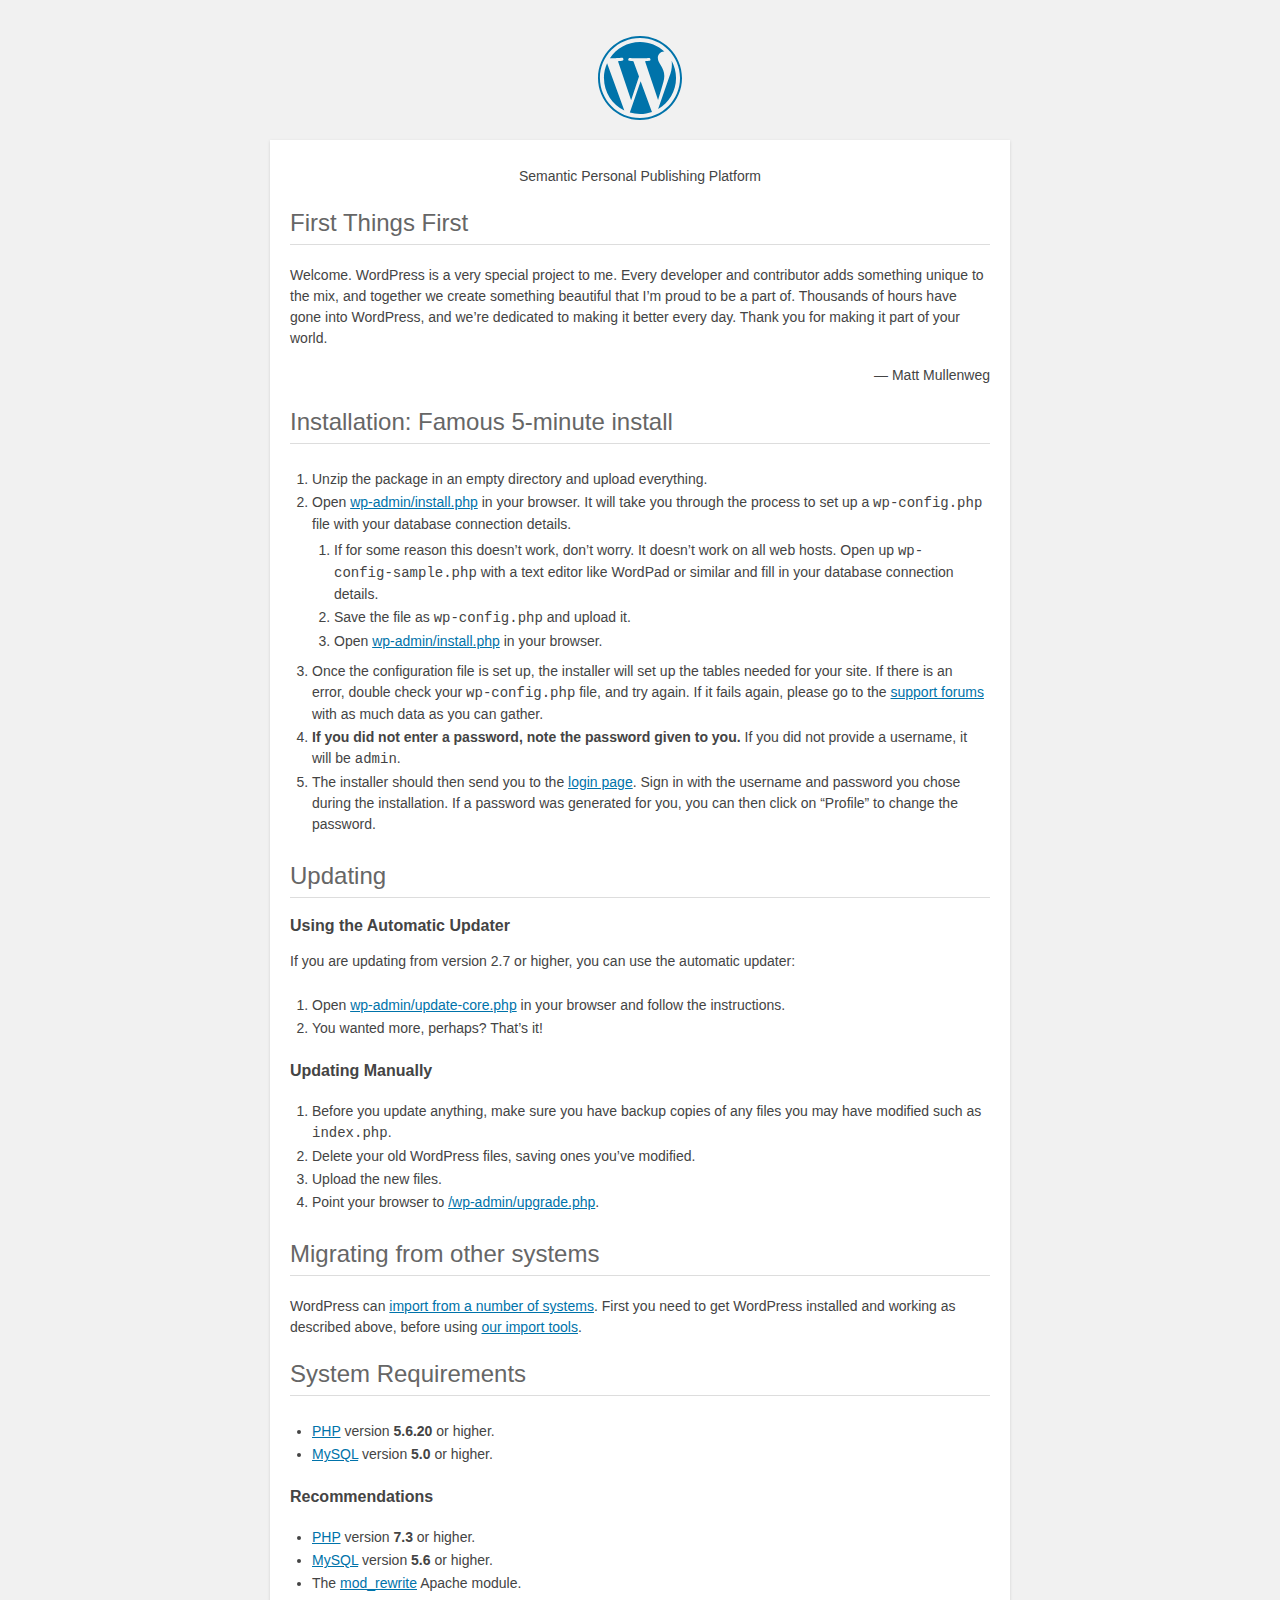
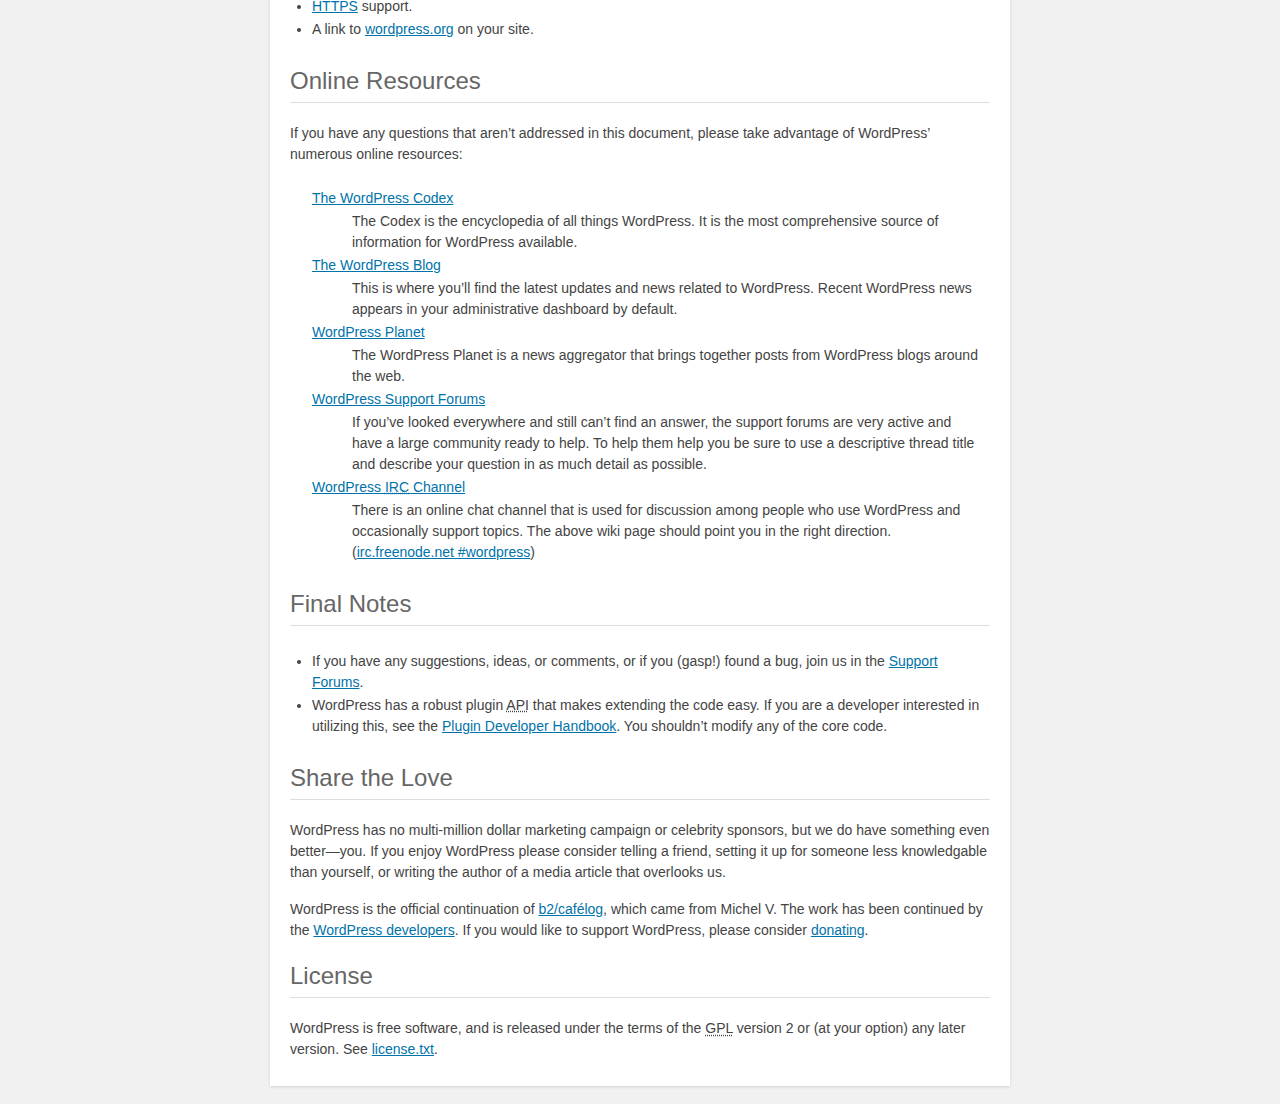
<file: readme.html>
<!DOCTYPE html>
<html lang="en">
<head>
	<meta name="viewport" content="width=device-width" />
	<meta http-equiv="Content-Type" content="text/html; charset=utf-8" />
	<title>WordPress &#8250; ReadMe</title>
	<link rel="stylesheet" href="wp-admin/css/install.css?ver=20100228" type="text/css" />
</head>
<body>
<h1 id="logo">
	<a href="https://wordpress.org/"><img alt="WordPress" src="wp-admin/images/wordpress-logo.png" /></a>
</h1>
<p style="text-align: center">Semantic Personal Publishing Platform</p>

<h2>First Things First</h2>
<p>Welcome. WordPress is a very special project to me. Every developer and contributor adds something unique to the mix, and together we create something beautiful that I&#8217;m proud to be a part of. Thousands of hours have gone into WordPress, and we&#8217;re dedicated to making it better every day. Thank you for making it part of your world.</p>
<p style="text-align: right">&#8212; Matt Mullenweg</p>

<h2>Installation: Famous 5-minute install</h2>
<ol>
	<li>Unzip the package in an empty directory and upload everything.</li>
	<li>Open <span class="file"><a href="wp-admin/install.php">wp-admin/install.php</a></span> in your browser. It will take you through the process to set up a <code>wp-config.php</code> file with your database connection details.
		<ol>
			<li>If for some reason this doesn&#8217;t work, don&#8217;t worry. It doesn&#8217;t work on all web hosts. Open up <code>wp-config-sample.php</code> with a text editor like WordPad or similar and fill in your database connection details.</li>
			<li>Save the file as <code>wp-config.php</code> and upload it.</li>
			<li>Open <span class="file"><a href="wp-admin/install.php">wp-admin/install.php</a></span> in your browser.</li>
		</ol>
	</li>
	<li>Once the configuration file is set up, the installer will set up the tables needed for your site. If there is an error, double check your <code>wp-config.php</code> file, and try again. If it fails again, please go to the <a href="https://wordpress.org/support/forums/" title="WordPress support">support forums</a> with as much data as you can gather.</li>
	<li><strong>If you did not enter a password, note the password given to you.</strong> If you did not provide a username, it will be <code>admin</code>.</li>
	<li>The installer should then send you to the <a href="wp-login.php">login page</a>. Sign in with the username and password you chose during the installation. If a password was generated for you, you can then click on &#8220;Profile&#8221; to change the password.</li>
</ol>

<h2>Updating</h2>
<h3>Using the Automatic Updater</h3>
<p>If you are updating from version 2.7 or higher, you can use the automatic updater:</p>
<ol>
	<li>Open <span class="file"><a href="wp-admin/update-core.php">wp-admin/update-core.php</a></span> in your browser and follow the instructions.</li>
	<li>You wanted more, perhaps? That&#8217;s it!</li>
</ol>

<h3>Updating Manually</h3>
<ol>
	<li>Before you update anything, make sure you have backup copies of any files you may have modified such as <code>index.php</code>.</li>
	<li>Delete your old WordPress files, saving ones you&#8217;ve modified.</li>
	<li>Upload the new files.</li>
	<li>Point your browser to <span class="file"><a href="wp-admin/upgrade.php">/wp-admin/upgrade.php</a>.</span></li>
</ol>

<h2>Migrating from other systems</h2>
<p>WordPress can <a href="https://codex.wordpress.org/Importing_Content">import from a number of systems</a>. First you need to get WordPress installed and working as described above, before using <a href="wp-admin/import.php" title="Import to WordPress">our import tools</a>.</p>

<h2>System Requirements</h2>
<ul>
	<li><a href="https://secure.php.net/">PHP</a> version <strong>5.6.20</strong> or higher.</li>
	<li><a href="https://www.mysql.com/">MySQL</a> version <strong>5.0</strong> or higher.</li>
</ul>

<h3>Recommendations</h3>
<ul>
	<li><a href="https://secure.php.net/">PHP</a> version <strong>7.3</strong> or higher.</li>
	<li><a href="https://www.mysql.com/">MySQL</a> version <strong>5.6</strong> or higher.</li>
	<li>The <a href="https://httpd.apache.org/docs/2.2/mod/mod_rewrite.html">mod_rewrite</a> Apache module.</li>
	<li><a href="https://wordpress.org/news/2016/12/moving-toward-ssl/">HTTPS</a> support.</li>
	<li>A link to <a href="https://wordpress.org/">wordpress.org</a> on your site.</li>
</ul>

<h2>Online Resources</h2>
<p>If you have any questions that aren&#8217;t addressed in this document, please take advantage of WordPress&#8217; numerous online resources:</p>
<dl>
	<dt><a href="https://codex.wordpress.org/">The WordPress Codex</a></dt>
		<dd>The Codex is the encyclopedia of all things WordPress. It is the most comprehensive source of information for WordPress available.</dd>
	<dt><a href="https://wordpress.org/news/">The WordPress Blog</a></dt>
		<dd>This is where you&#8217;ll find the latest updates and news related to WordPress. Recent WordPress news appears in your administrative dashboard by default.</dd>
	<dt><a href="https://planet.wordpress.org/">WordPress Planet</a></dt>
		<dd>The WordPress Planet is a news aggregator that brings together posts from WordPress blogs around the web.</dd>
	<dt><a href="https://wordpress.org/support/forums/">WordPress Support Forums</a></dt>
		<dd>If you&#8217;ve looked everywhere and still can&#8217;t find an answer, the support forums are very active and have a large community ready to help. To help them help you be sure to use a descriptive thread title and describe your question in as much detail as possible.</dd>
	<dt><a href="https://codex.wordpress.org/IRC">WordPress <abbr title="Internet Relay Chat">IRC</abbr> Channel</a></dt>
		<dd>There is an online chat channel that is used for discussion among people who use WordPress and occasionally support topics. The above wiki page should point you in the right direction. (<a href="irc://irc.freenode.net/wordpress">irc.freenode.net #wordpress</a>)</dd>
</dl>

<h2>Final Notes</h2>
<ul>
	<li>If you have any suggestions, ideas, or comments, or if you (gasp!) found a bug, join us in the <a href="https://wordpress.org/support/forums/">Support Forums</a>.</li>
	<li>WordPress has a robust plugin <abbr title="application programming interface">API</abbr> that makes extending the code easy. If you are a developer interested in utilizing this, see the <a href="https://developer.wordpress.org/plugins/">Plugin Developer Handbook</a>. You shouldn&#8217;t modify any of the core code.</li>
</ul>

<h2>Share the Love</h2>
<p>WordPress has no multi-million dollar marketing campaign or celebrity sponsors, but we do have something even better&#8212;you. If you enjoy WordPress please consider telling a friend, setting it up for someone less knowledgable than yourself, or writing the author of a media article that overlooks us.</p>

<p>WordPress is the official continuation of <a href="http://cafelog.com/">b2/caf&#233;log</a>, which came from Michel V. The work has been continued by the <a href="https://wordpress.org/about/">WordPress developers</a>. If you would like to support WordPress, please consider <a href="https://wordpress.org/donate/" title="Donate to WordPress">donating</a>.</p>

<h2>License</h2>
<p>WordPress is free software, and is released under the terms of the <abbr title="GNU General Public License">GPL</abbr> version 2 or (at your option) any later version. See <a href="license.txt">license.txt</a>.</p>

</body>
</html>
</file>
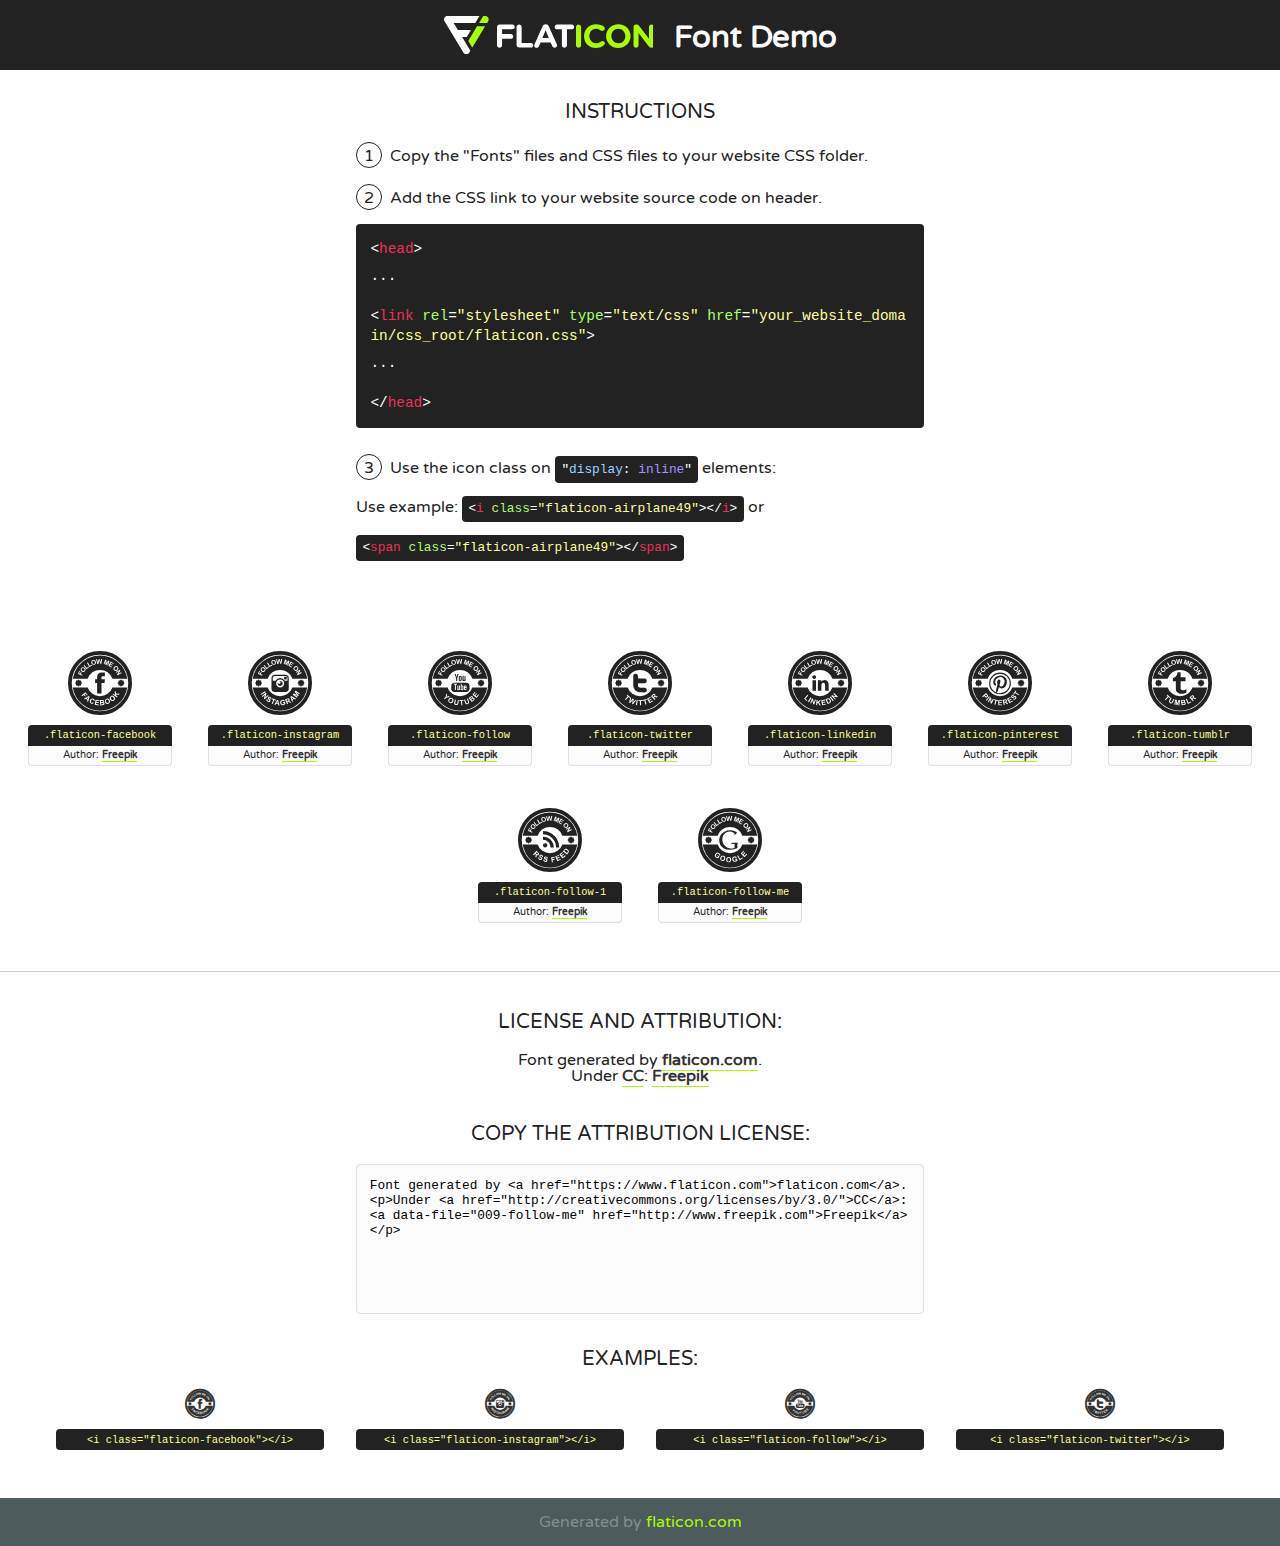
<file: wp-content/themes/multipurpose-photography/font/flaticon.html>
<!DOCTYPE html>
<!--
  Flaticon icon font: Flaticon
  Creation date: 21/01/2019 06:06
-->
<html>
<!DOCTYPE html>
<html>

<head>
    <title>Flaticon WebFont</title>
    <link href="http://fonts.googleapis.com/css?family=Varela+Round" rel="stylesheet" type="text/css" />
    <link rel="stylesheet" type="text/css" href="flaticon.css">
    <meta charset="UTF-8">
    <style>
    html, body, div, span, applet, object, iframe,
    h1, h2, h3, h4, h5, h6, p, blockquote, pre,
    a, abbr, acronym, address, big, cite, code,
    del, dfn, em, img, ins, kbd, q, s, samp,
    small, strike, strong, sub, sup, tt, var,
    b, u, i, center,
    dl, dt, dd, ol, ul, li,
    fieldset, form, label, legend,
    table, caption, tbody, tfoot, thead, tr, th, td,
    article, aside, canvas, details, embed, 
    figure, figcaption, footer, header, hgroup, 
    menu, nav, output, ruby, section, summary,
    time, mark, audio, video {
        margin: 0;
        padding: 0;
        border: 0;
        font-size: 100%;
        font: inherit;
        vertical-align: baseline;
    }
    /* HTML5 display-role reset for older browsers */
    article, aside, details, figcaption, figure, 
    footer, header, hgroup, menu, nav, section {
        display: block;
    }
    body {
        line-height: 1;
    }
    ol, ul {
        list-style: none;
    }
    blockquote, q {
        quotes: none;
    }
    blockquote:before, blockquote:after,
    q:before, q:after {
        content: '';
        content: none;
    }
    table {
        border-collapse: collapse;
        border-spacing: 0;
    }
    body {
        font-family: 'Varela Round', Helvetica, Arial, sans-serif;
        font-size: 16px;
        color: #222;
    }
    a {
        color: #333;
        border-bottom: 1px solid #a9fd00;
        font-weight: bold;
        text-decoration: none;
    }
    * {
        -moz-box-sizing: border-box;
        -webkit-box-sizing: border-box;
        box-sizing: border-box;
        margin: 0;
        padding: 0;
    }
    [class^="flaticon-"]:before, [class*=" flaticon-"]:before, [class^="flaticon-"]:after, [class*=" flaticon-"]:after {
        font-family: Flaticon;
        font-size: 30px;
        font-style: normal;
        margin-left: 20px;
        color: #333;
    }
    .wrapper {
        max-width: 600px;
        margin: auto;
        padding: 0 1em;
    }
    .title {
        font-size: 1.25em;
        text-align: center;
        margin-bottom: 1em;
        text-transform: uppercase;
    }
    header {
        text-align: center;
        background-color: #222;
        color: #fff;
        padding: 1em;
    }
    header .logo {
        width: 210px;
        height: 38px;
        display: inline-block;
        vertical-align: middle;
        margin-right: 1em;
        border: none;
    }
    header strong {
        font-size: 1.95em;
        font-weight: bold;
        vertical-align: middle;
        margin-top: 5px;
        display: inline-block;
    }
    .demo {
        margin: 2em auto;
        line-height: 1.25em;
    }
    .demo ul li {
        margin-bottom: 1em;
    }
    .demo ul li .num {
        color: #222;
        border-radius: 20px;
        display: inline-block;
        width: 26px;
        padding: 3px;
        height: 26px;
        text-align: center;
        margin-right: 0.5em;
        border: 1px solid #222;
    }
    .demo ul li code {
        background-color: #222;
        border-radius: 4px;
        padding: 0.25em 0.5em;
        display: inline-block;
        color: #fff;
        font-family: Consolas,Monaco,Lucida Console,Liberation Mono,DejaVu Sans Mono,Bitstream Vera Sans Mono,Courier New, monospace;
        font-weight: lighter;
        margin-top: 1em;
        font-size: 0.8em;
        word-break: break-all;
    }
    .demo ul li code.big {
        padding: 1em;
        font-size: 0.9em;
    }
    .demo ul li code .red {
        color: #EF3159;
    }
    .demo ul li code .green {
        color: #ACFF65;
    }
    .demo ul li code .yellow {
        color: #FFFF99;
    }
    .demo ul li code .blue {
        color: #99D3FF;
    }
    .demo ul li code .purple {
        color: #A295FF;
    }
    .demo ul li code .dots {
        margin-top: 0.5em;
        display: block;
    }
    #glyphs {
        border-bottom: 1px solid #ccc;
        padding: 2em 0;
        text-align: center;
    }
    .glyph {
        display: inline-block;
        width: 9em;
        margin: 1em;
        text-align: center;
        vertical-align: top;
        background: #FFF;
    }
    .glyph .glyph-icon {
        padding: 10px;
        display: block;
        font-family:"Flaticon";
        font-size: 64px;
        line-height: 1;
    }
    .glyph .glyph-icon:before {
        font-size: 64px;
        color: #222;
        margin-left: 0;
    }
    .class-name {
        font-size: 0.65em;
        background-color: #222;
        color: #fff;
        border-radius: 4px 4px 0 0;
        padding: 0.5em;
        color: #FFFF99;
        font-family: Consolas,Monaco,Lucida Console,Liberation Mono,DejaVu Sans Mono,Bitstream Vera Sans Mono,Courier New, monospace;
    }
    .author-name {
        font-size: 0.6em;
        background-color: #fcfcfd;
        border: 1px solid #DEDEE4;
        border-top: 0;
        border-radius: 0 0 4px 4px;
        padding: 0.5em;
    }
    .class-name:last-child {
        font-size: 10px;
        color:#888;
    }
    .class-name:last-child a {
        font-size: 10px;
        color:#555;
    }
    .class-name:last-child a:hover {
        color:#a9fd00;
    }
    .glyph > input {
        display: block;
        width: 100px;
        margin: 5px auto;
        text-align: center;
        font-size: 12px;
        cursor: text;
    }
    .glyph > input.icon-input {
        font-family:"Flaticon";
        font-size: 16px;
        margin-bottom: 10px;
    }
    .attribution .title {
        margin-top: 2em;
    }
    .attribution textarea {
        background-color: #fcfcfd;
        padding: 1em;
        border: none;
        box-shadow: none;
        border: 1px solid #DEDEE4;
        border-radius: 4px;
        resize: none;
        width: 100%;
        height: 150px;
        font-size: 0.8em;
        font-family: Consolas,Monaco,Lucida Console,Liberation Mono,DejaVu Sans Mono,Bitstream Vera Sans Mono,Courier New, monospace;
        -webkit-appearance: none;
    }
    .iconsuse {
        margin: 2em auto;
        text-align: center;
        max-width: 1200px;
    }
    .iconsuse:after {
        content: '';
        display: table;
        clear: both;
    }
    .iconsuse .image {
        float: left;
        width: 25%;
        padding: 0 1em;
    }
    .iconsuse .image p {
        margin-bottom: 1em;
    }
    .iconsuse .image span {
        display: block;
        font-size: 0.65em;
        background-color: #222;
        color: #fff;
        border-radius: 4px;
        padding: 0.5em;
        color: #FFFF99;
        margin-top: 1em;
        font-family: Consolas,Monaco,Lucida Console,Liberation Mono,DejaVu Sans Mono,Bitstream Vera Sans Mono,Courier New, monospace;
    }
    #footer {
        text-align: center;
        background-color: #4C5B5C;
        color: #7c9192;
        padding: 1em;
    }
    #footer a {
        border: none;
        color: #a9fd00;
        font-weight: normal;
    }
    @media (max-width: 960px) {
        .iconsuse .image {
            width: 50%;
        }
    }
    @media (max-width: 560px) {
        .iconsuse .image {
            width: 100%;
        }
    }
    </style>
</head>

<body class="characters-off">

    <header>
        <a href="https://www.flaticon.com" target="_blank" class="logo">
            <svg version="1.1" xmlns="http://www.w3.org/2000/svg" xmlns:xlink="http://www.w3.org/1999/xlink" xmlns:a="http://ns.adobe.com/AdobeSVGViewerExtensions/3.0/" viewBox="0 0 560.875 102.036" enable-background="new 0 0 560.875 102.036" xml:space="preserve">
                <defs>
                </defs>
                <g>
                    <g class="letters">
                        <path fill="#ffffff" d="M141.596,29.675c0-3.777,2.985-6.767,6.764-6.767h34.438c3.426,0,6.15,2.728,6.15,6.15
                        c0,3.43-2.724,6.149-6.15,6.149h-27.674v13.091h23.719c3.429,0,6.151,2.724,6.151,6.15c0,3.43-2.723,6.149-6.151,6.149h-23.719
                        v17.574c0,3.773-2.986,6.761-6.764,6.761c-3.779,0-6.764-2.989-6.764-6.761V29.675z"></path>
                        <path fill="#ffffff" d="M193.844,29.149c0-3.781,2.985-6.767,6.764-6.767c3.776,0,6.763,2.985,6.763,6.767v42.957h25.039
                        c3.426,0,6.149,2.726,6.149,6.153c0,3.425-2.723,6.15-6.149,6.15h-31.802c-3.779,0-6.764-2.986-6.764-6.768V29.149z"></path>
                        <path fill="#ffffff" d="M241.891,75.71l21.438-48.407c1.492-3.341,4.215-5.357,7.906-5.357h0.792
                        c3.686,0,6.323,2.017,7.815,5.357l21.439,48.407c0.436,0.967,0.701,1.845,0.701,2.723c0,3.602-2.809,6.501-6.414,6.501
                        c-3.161,0-5.269-1.845-6.499-4.655l-4.132-9.661h-27.059l-4.301,10.102c-1.144,2.631-3.426,4.214-6.237,4.214
                        c-3.517,0-6.24-2.81-6.24-6.325C241.1,77.64,241.451,76.677,241.891,75.71z M279.932,58.666l-8.521-20.297l-8.526,20.297H279.932
                        z"></path>
                        <path fill="#ffffff" d="M314.864,35.387H301.86c-3.429,0-6.239-2.813-6.239-6.238c0-3.429,2.811-6.24,6.239-6.24h39.533
                        c3.426,0,6.237,2.811,6.237,6.24c0,3.425-2.811,6.238-6.237,6.238h-13.001v42.785c0,3.773-2.99,6.761-6.764,6.761
                        c-3.779,0-6.764-2.989-6.764-6.761V35.387z"></path>
                        <path fill="#A9FD00" d="M352.615,29.149c0-3.781,2.985-6.767,6.767-6.767c3.774,0,6.761,2.985,6.761,6.767v49.024
                        c0,3.773-2.987,6.761-6.761,6.761c-3.781,0-6.767-2.989-6.767-6.761V29.149z"></path>
                        <path fill="#A9FD00" d="M374.132,53.836v-0.179c0-17.481,13.178-31.801,32.065-31.801c9.22,0,15.459,2.458,20.557,6.238
                        c1.402,1.054,2.637,2.985,2.637,5.357c0,3.692-2.985,6.59-6.681,6.59c-1.845,0-3.071-0.702-4.044-1.319
                        c-3.776-2.813-7.729-4.393-12.562-4.393c-10.364,0-17.831,8.611-17.831,19.154v0.173c0,10.542,7.291,19.329,17.831,19.329
                        c5.715,0,9.492-1.756,13.359-4.834c1.049-0.874,2.458-1.491,4.039-1.491c3.429,0,6.325,2.813,6.325,6.236
                        c0,2.106-1.056,3.78-2.282,4.834c-5.539,4.834-12.036,7.733-21.878,7.733C387.572,85.464,374.132,71.493,374.132,53.836z"></path>
                        <path fill="#A9FD00" d="M433.009,53.836v-0.179c0-17.481,13.79-31.801,32.766-31.801c18.981,0,32.592,14.143,32.592,31.628v0.173
                        c0,17.483-13.785,31.807-32.769,31.807C446.625,85.464,433.009,71.32,433.009,53.836z M484.224,53.836v-0.179
                        c0-10.539-7.725-19.326-18.626-19.326c-10.893,0-18.449,8.611-18.449,19.154v0.173c0,10.542,7.73,19.329,18.626,19.329
                        C476.676,72.986,484.224,64.378,484.224,53.836z"></path>
                        <path fill="#A9FD00" d="M506.233,29.321c0-3.774,2.99-6.763,6.767-6.763h1.401c3.252,0,5.183,1.583,7.029,3.953l26.093,34.265
                        V29.059c0-3.692,2.99-6.677,6.681-6.677c3.683,0,6.671,2.985,6.671,6.677v48.934c0,3.78-2.987,6.765-6.764,6.765h-0.436
                        c-3.257,0-5.188-1.581-7.034-3.953l-27.056-35.492v32.944c0,3.687-2.985,6.676-6.678,6.676c-3.683,0-6.673-2.989-6.673-6.676
                        V29.321z"></path>
                    </g>
                    <g class="insignia">
                        <path fill="#ffffff" d="M48.372,56.137h12.517l11.156-18.537H37.186L25.688,18.539h57.825L94.668,0H9.271
                        C5.925,0,2.842,1.801,1.198,4.716c-1.644,2.907-1.593,6.482,0.134,9.343l50.38,83.501c1.678,2.781,4.689,4.476,7.938,4.476
                        c3.246,0,6.257-1.695,7.935-4.476l2.898-4.804L48.372,56.137z"></path>
                        <g class="i">
                            <path fill="#A9FD00" d="M93.575,18.539h0.031v0.004l21.652,0.004l2.705-4.488c1.727-2.861,1.778-6.436,0.133-9.343
                            C116.454,1.801,113.371,0,110.026,0h-5.294L93.575,18.539z"></path>
                            <polygon fill="#A9FD00" points="88.291,27.356 64.725,66.486 75.519,84.404 109.942,27.356"></polygon>
                        </g>
                    </g>
                </g>
            </svg>
        </a>
        <strong>Font Demo</strong>
    </header>


    <section class="demo wrapper">

        <p class="title">Instructions</p>

        <ul>
            <li>
                <span class="num">1</span>Copy the "Fonts" files and CSS files to your website CSS folder.
            </li>
            <li>
                <span class="num">2</span>Add the CSS link to your website source code on header.
                <code class="big">
                    &lt;<span class="red">head</span>&gt;
                    <br/><span class="dots">...</span>
                    <br/>&lt;<span class="red">link</span> <span class="green">rel</span>=<span class="yellow">"stylesheet"</span> <span class="green">type</span>=<span class="yellow">"text/css"</span> <span class="green">href</span>=<span class="yellow">"your_website_domain/css_root/flaticon.css"</span>&gt;
                    <br/><span class="dots">...</span>
                    <br/>&lt;/<span class="red">head</span>&gt;
                </code>
            </li>

            <li>
                <p>
                    <span class="num">3</span>Use the icon class on <code>"<span class="blue">display</span>:<span class="purple"> inline</span>"</code> elements:
                    <br />
                    Use example: <code>&lt;<span class="red">i</span> <span class="green">class</span>=<span class="yellow">&quot;flaticon-airplane49&quot;</span>&gt;&lt;/<span class="red">i</span>&gt;</code> or <code>&lt;<span class="red">span</span> <span class="green">class</span>=<span class="yellow">&quot;flaticon-airplane49&quot;</span>&gt;&lt;/<span class="red">span</span>&gt;</code>
            </li>
        </ul>

    </section>




   <section id="glyphs">          
    
      
        <div class="glyph"><div class="glyph-icon flaticon-facebook"></div>
            <div class="class-name">.flaticon-facebook</div>
            <div class="author-name">Author: <a data-file="001-facebook" href="http://www.freepik.com">Freepik</a> </div> 
        </div>        
        
        <div class="glyph"><div class="glyph-icon flaticon-instagram"></div>
            <div class="class-name">.flaticon-instagram</div>
            <div class="author-name">Author: <a data-file="002-instagram" href="http://www.freepik.com">Freepik</a> </div> 
        </div>        
        
        <div class="glyph"><div class="glyph-icon flaticon-follow"></div>
            <div class="class-name">.flaticon-follow</div>
            <div class="author-name">Author: <a data-file="003-follow" href="http://www.freepik.com">Freepik</a> </div> 
        </div>        
        
        <div class="glyph"><div class="glyph-icon flaticon-twitter"></div>
            <div class="class-name">.flaticon-twitter</div>
            <div class="author-name">Author: <a data-file="004-twitter" href="http://www.freepik.com">Freepik</a> </div> 
        </div>        
        
        <div class="glyph"><div class="glyph-icon flaticon-linkedin"></div>
            <div class="class-name">.flaticon-linkedin</div>
            <div class="author-name">Author: <a data-file="005-linkedin" href="http://www.freepik.com">Freepik</a> </div> 
        </div>        
        
        <div class="glyph"><div class="glyph-icon flaticon-pinterest"></div>
            <div class="class-name">.flaticon-pinterest</div>
            <div class="author-name">Author: <a data-file="006-pinterest" href="http://www.freepik.com">Freepik</a> </div> 
        </div>        
        
        <div class="glyph"><div class="glyph-icon flaticon-tumblr"></div>
            <div class="class-name">.flaticon-tumblr</div>
            <div class="author-name">Author: <a data-file="007-tumblr" href="http://www.freepik.com">Freepik</a> </div> 
        </div>        
        
        <div class="glyph"><div class="glyph-icon flaticon-follow-1"></div>
            <div class="class-name">.flaticon-follow-1</div>
            <div class="author-name">Author: <a data-file="008-follow-1" href="http://www.freepik.com">Freepik</a> </div> 
        </div>        
        
        <div class="glyph"><div class="glyph-icon flaticon-follow-me"></div>
            <div class="class-name">.flaticon-follow-me</div>
            <div class="author-name">Author: <a data-file="009-follow-me" href="http://www.freepik.com">Freepik</a> </div> 
        </div>        
        

    </section>



    <section class="attribution wrapper"   style="text-align:center;">

      <div class="title">License and attribution:</div><div class="attrDiv">Font generated by <a href="https://www.flaticon.com">flaticon.com</a>. <div><p>Under <a href="http://creativecommons.org/licenses/by/3.0/">CC</a>: <a data-file="009-follow-me" href="http://www.freepik.com">Freepik</a></p>  </div>
      </div>
      <div class="title">Copy the Attribution License:</div>

    <textarea onclick="this.focus();this.select();">Font generated by &lt;a href=&quot;https://www.flaticon.com&quot;&gt;flaticon.com&lt;/a&gt;. <p>Under <a href="http://creativecommons.org/licenses/by/3.0/">CC</a>: <a data-file="009-follow-me" href="http://www.freepik.com">Freepik</a></p>  
     </textarea>

    </section>

    <section class="iconsuse">

          <div class="title">Examples:</div>            
             
            <div class="image">
                <p>
                    <i class="glyph-icon flaticon-facebook"></i> 
                    <span>&lt;i class=&quot;flaticon-facebook&quot;&gt;&lt;/i&gt;</span>
                </p>
            </div>
            
            <div class="image">
                <p>
                    <i class="glyph-icon flaticon-instagram"></i> 
                    <span>&lt;i class=&quot;flaticon-instagram&quot;&gt;&lt;/i&gt;</span>
                </p>
            </div>
            
            <div class="image">
                <p>
                    <i class="glyph-icon flaticon-follow"></i> 
                    <span>&lt;i class=&quot;flaticon-follow&quot;&gt;&lt;/i&gt;</span>
                </p>
            </div>
            
            <div class="image">
                <p>
                    <i class="glyph-icon flaticon-twitter"></i> 
                    <span>&lt;i class=&quot;flaticon-twitter&quot;&gt;&lt;/i&gt;</span>
                </p>
            </div>
                       
        </div>
                            
    </section>

<div id="footer">
    <div>Generated by <a href="https://www.flaticon.com">flaticon.com</a>
    </div>
</div>



</body>
</html>
</file>
<file: wp-admin/css/install.css>
html {
	background: #f1f1f1;
	margin: 0 20px;
}

body {
	background: #fff;
	color: #444;
	font-family: -apple-system, BlinkMacSystemFont, "Segoe UI", Roboto, Oxygen-Sans, Ubuntu, Cantarell, "Helvetica Neue", sans-serif;
	margin: 140px auto 25px;
	padding: 20px 20px 10px 20px;
	max-width: 700px;
	-webkit-font-smoothing: subpixel-antialiased;
	box-shadow: 0 1px 3px rgba(0, 0, 0, 0.13);
}

a {
	color: #0073aa;
}

a:hover,
a:active {
	color: #00a0d2;
}

a:focus {
	color: #124964;
	box-shadow:
		0 0 0 1px #5b9dd9,
		0 0 2px 1px rgba(30, 140, 190, 0.8);
}

.ie8 a:focus {
	outline: #5b9dd9 solid 1px;
}

h1, h2 {
	border-bottom: 1px solid #ddd;
	clear: both;
	color: #666;
	font-size: 24px;
	padding: 0;
	padding-bottom: 7px;
	font-weight: 400;
}

h3 {
	font-size: 16px;
}

p, li, dd, dt {
	padding-bottom: 2px;
	font-size: 14px;
	line-height: 1.5;
}

code, .code {
	font-family: Consolas, Monaco, monospace;
}

ul, ol, dl {
	padding: 5px 5px 5px 22px;
}

a img {
	border: 0
}
abbr {
	border: 0;
	font-variant: normal;
}

fieldset {
	border: 0;
	padding: 0;
	margin: 0;
}

label {
	cursor: pointer;
}

#logo {
	margin: 6px 0 14px 0;
	padding: 0 0 7px 0;
	border-bottom: none;
	text-align: center
}
#logo a {
	background-image: url(../images/w-logo-blue.png?ver=20131202);
	background-image: none, url(../images/wordpress-logo.svg?ver=20131107);
	background-size: 84px;
	background-position: center top;
	background-repeat: no-repeat;
	color: #444; /* same as login.css */
	height: 84px;
	font-size: 20px;
	font-weight: 400;
	line-height: 1.3em;
	margin: -130px auto 25px;
	padding: 0;
	text-decoration: none;
	width: 84px;
	text-indent: -9999px;
	outline: none;
	overflow: hidden;
	display: block;
}

.step {
	margin: 20px 0 15px;
}
.step, th {
	text-align: left;
	padding: 0;
}
.language-chooser.wp-core-ui .step .button.button-large {
	height: 36px;
	font-size: 14px;
	line-height: 33px;
	vertical-align: middle;
}
textarea {
	border: 1px solid #ddd;
	font-family: -apple-system, BlinkMacSystemFont, "Segoe UI", Roboto, Oxygen-Sans, Ubuntu, Cantarell, "Helvetica Neue", sans-serif;
	width: 100%;
	box-sizing: border-box;
}

.form-table {
	border-collapse: collapse;
	margin-top: 1em;
	width: 100%;
}

.form-table td {
	margin-bottom: 9px;
	padding: 10px 20px 10px 0;
	font-size: 14px;
	vertical-align: top
}

.form-table th {
	font-size: 14px;
	text-align: left;
	padding: 10px 20px 10px 0;
	width: 140px;
	vertical-align: top;
}

.form-table code {
	line-height: 18px;
	font-size: 14px;
}

.form-table p {
	margin: 4px 0 0 0;
	font-size: 11px;
}

.form-table input {
	line-height: 20px;
	font-size: 15px;
	padding: 3px 5px;
	border: 1px solid #ddd;
	box-shadow: inset 0 1px 2px rgba(0, 0, 0, 0.07);
}

input,
submit {
	font-family: -apple-system, BlinkMacSystemFont, "Segoe UI", Roboto, Oxygen-Sans, Ubuntu, Cantarell, "Helvetica Neue", sans-serif;
}

.form-table input[type=text],
.form-table input[type=email],
.form-table input[type=url],
.form-table input[type=password] {
	width: 206px;
}

.form-table th p {
	font-weight: 400;
}

.form-table.install-success th,
.form-table.install-success td {
	vertical-align: middle;
	padding: 16px 20px 16px 0;
}

.form-table.install-success td p {
	margin: 0;
	font-size: 14px;
}

.form-table.install-success td code {
	margin: 0;
	font-size: 18px;
}

#error-page {
	margin-top: 50px;
}

#error-page p {
	font-size: 14px;
	line-height: 18px;
	margin: 25px 0 20px;
}

#error-page code, .code {
	font-family: Consolas, Monaco, monospace;
}

.wp-hide-pw > .dashicons {
	line-height: inherit;
}

#pass-strength-result {
	background-color: #eee;
	border: 1px solid #ddd;
	color: #23282d;
	margin: -2px 5px 5px 0px;
	padding: 3px 5px;
	text-align: center;
	width: 218px;
	box-sizing: border-box;
	opacity: 0;
}

#pass-strength-result.short {
	background-color: #f1adad;
	border-color: #e35b5b;
	opacity: 1;
}

#pass-strength-result.bad {
	background-color: #fbc5a9;
	border-color: #f78b53;
	opacity: 1;
}

#pass-strength-result.good {
	background-color: #ffe399;
	border-color: #ffc733;
	opacity: 1;
}

#pass-strength-result.strong {
	background-color: #c1e1b9;
	border-color: #83c373;
	opacity: 1;
}

#pass1.short, #pass1-text.short {
	border-color: #e35b5b;
}

#pass1.bad, #pass1-text.bad {
	border-color: #f78b53;
}

#pass1.good, #pass1-text.good {
	border-color: #ffc733;
}

#pass1.strong, #pass1-text.strong {
	border-color: #83c373;
}

.pw-weak {
	display: none;
}

.message {
	border-left: 4px solid #dc3232;
	padding: .7em .6em;
	background-color: #fbeaea;
}

/* rtl:ignore */
#dbname,
#uname,
#pwd,
#dbhost,
#prefix,
#user_login,
#admin_email,
#pass1,
#pass2 {
	direction: ltr;
}

#pass1-text,
.show-password #pass1 {
	display: none;
}

.show-password #pass1-text
{
	display: inline-block;
}

.form-table span.description.important {
	font-size: 12px;
}


/* localization */
body.rtl,
.rtl textarea,
.rtl input,
.rtl submit {
	font-family: Tahoma, sans-serif;
}

:lang(he-il) body.rtl,
:lang(he-il) .rtl textarea,
:lang(he-il) .rtl input,
:lang(he-il) .rtl submit {
	font-family: Arial, sans-serif;
}

@media only screen and (max-width: 799px) {
	body {
		margin-top: 115px;
	}
	#logo a {
		margin: -125px auto 30px;
	}
}

@media screen and (max-width: 782px) {

	.form-table {
		margin-top: 0;
	}

	.form-table th,
	.form-table td {
		display: block;
		width: auto;
		vertical-align: middle;
	}

	.form-table th {
		padding: 20px 0 0;
	}

	.form-table td {
		padding: 5px 0;
		border: 0;
		margin: 0;
	}

	textarea,
	input {
		font-size: 16px;
	}

	.form-table td input[type="text"],
	.form-table td input[type="email"],
	.form-table td input[type="url"],
	.form-table td input[type="password"],
	.form-table td select,
	.form-table td textarea,
	.form-table span.description {
		width: 100%;
		font-size: 16px;
		line-height: 1.5;
		padding: 7px 10px;
		display: block;
		max-width: none;
		box-sizing: border-box;
	}

}

body.language-chooser {
	max-width: 300px;
}

.language-chooser select {
	padding: 8px;
	width: 100%;
	display: block;
	border: 1px solid #ddd;
	background-color: #fff;
	color: #32373c;
	font-size: 16px;
	font-family: Arial, sans-serif;
	font-weight: 400;
}

.language-chooser p {
	text-align: right;
}

.screen-reader-input,
.screen-reader-text {
	border: 0;
	clip: rect(1px, 1px, 1px, 1px);
	-webkit-clip-path: inset(50%);
	clip-path: inset(50%);
	height: 1px;
	margin: -1px;
	overflow: hidden;
	padding: 0;
	position: absolute;
	width: 1px;
	word-wrap: normal !important;
}

.spinner {
	background: url(../images/spinner.gif) no-repeat;
	background-size: 20px 20px;
	visibility: hidden;
	opacity: 0.7;
	filter: alpha(opacity=70);
	width: 20px;
	height: 20px;
	margin: 2px 5px 0;
}

.step .spinner {
	display: inline-block;
	vertical-align: middle;
	margin-right: 15px;
}

.button.hide-if-no-js,
.hide-if-no-js {
	display: none;
}

/**
 * HiDPI Displays
 */
@media print,
  (-webkit-min-device-pixel-ratio: 1.25),
  (min-resolution: 120dpi) {

	.spinner {
		background-image: url(../images/spinner-2x.gif);
	}

}
</file>
<file: wp-content/themes/multipurpose-photography/font/flaticon.css>
/*
  	Flaticon icon font: Flaticon
  	Creation date: 21/01/2019 06:06
  	*/

@font-face {
  font-family: "Flaticon";
  src: url("./Flaticon.eot");
  src: url("./Flaticon.eot?#iefix") format("embedded-opentype"),
       url("./Flaticon.woff2") format("woff2"),
       url("./Flaticon.woff") format("woff"),
       url("./Flaticon.ttf") format("truetype"),
       url("./Flaticon.svg#Flaticon") format("svg");
  font-weight: normal;
  font-style: normal;
}

@media screen and (-webkit-min-device-pixel-ratio:0) {
  @font-face {
    font-family: "Flaticon";
    src: url("./Flaticon.svg#Flaticon") format("svg");
  }
}

[class^="flaticon-"]:before, [class*=" flaticon-"]:before,
[class^="flaticon-"]:after, [class*=" flaticon-"]:after {   
  font-family: Flaticon;
  font-style: normal;
}

.flaticon-facebook:before { content: "\f100"; }
.flaticon-instagram:before { content: "\f101"; }
.flaticon-follow:before { content: "\f102"; }
.flaticon-twitter:before { content: "\f103"; }
.flaticon-linkedin:before { content: "\f104"; }
.flaticon-pinterest:before { content: "\f105"; }
.flaticon-tumblr:before { content: "\f106"; }
.flaticon-follow-1:before { content: "\f107"; }
.flaticon-follow-me:before { content: "\f108"; }
</file>
